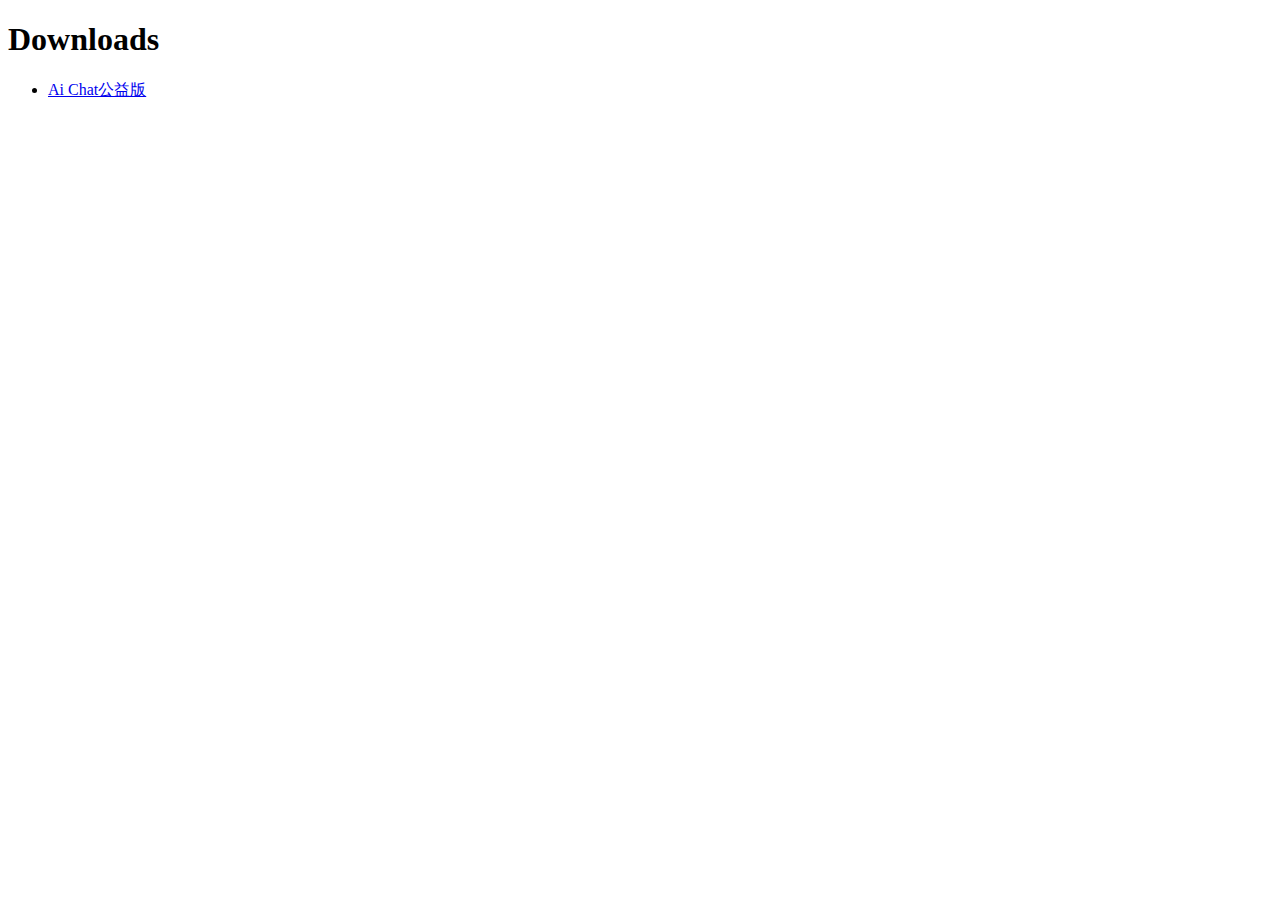
<file: _downloads.html>
<!DOCTYPE html>
<html>
	<head>
		<meta charset="UTF-8">
        <title> Downloads </title>
    </head>
    <body>
        <h1> Downloads </h1>
        <ul>
            <li><a id="https://chatgpt.sbaliyun.com/" href="index.html"> Ai Chat公益版 </a></li>
        </ul>
    </body>
</html>
</file>
